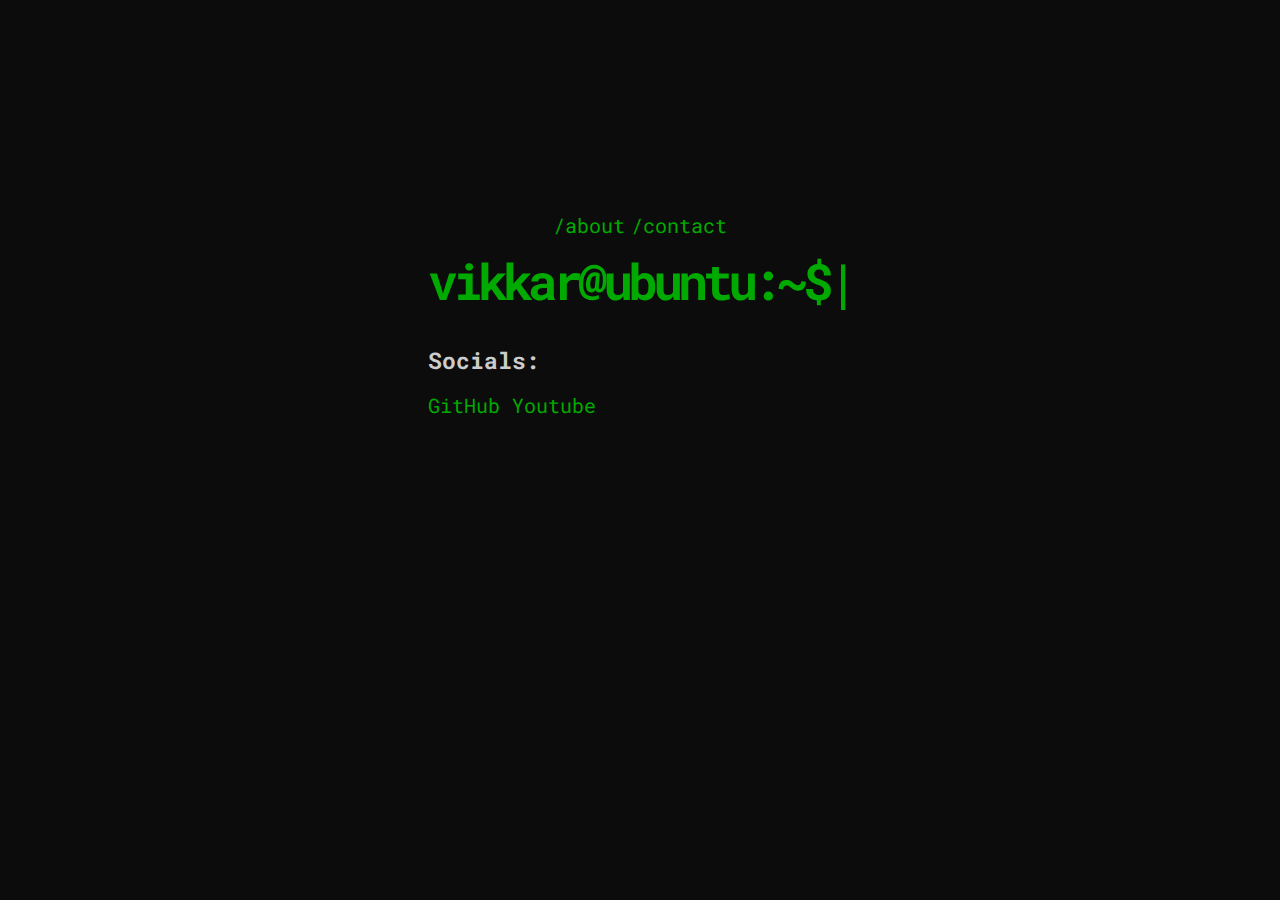
<file: index.html>
<!DOCTYPE html>
<html lang="en">
<head>
    <meta charset="UTF-8">
    <meta http-equiv="X-UA-Compatible" content="IE=edge">
    <meta name="viewport" content="width=device-width, initial-scale=1.0">
    <link rel="stylesheet" href="css/style.css">
    <title>vikkar.lol</title>
    <link rel="shortcut icon" href="images/favicon.ico" type="image/x-icon">
</head>
<body>
    <div class="container">
        <nav>
            <ul>
                <li id="about">/about</li>
                <li id="contact">/contact</li>
            </ul>
        </nav>

        <main>
            <h1> vikkar@ubuntu:~$<span class="cursor">|</span></h1>
            <h3>Socials:</h3>
            <ul>
                <li>
                    <a href="https://github.com/vikkardev" target="_blank">GitHub</a>
                    <a href="https://www.youtube.com/@Vikkar" target="_blank">Youtube</a>
                </li>
            </ul>
        </main>
    </div>

    <div class="hidden">
        <div id="about-content">
            <h2>about-me:$<span class="cursor">|</span></h2>
            <p>Hey, I am Viktor from Sweden.</p>
        </div>

        <div id="contact-content">
            <h2>contact:$<span class="cursor">|</span></h2>
            <p>You can contact me at the discord below.</p>
            <ul>
                <li>Discord: vikkaar</li>
            </ul>
        </div>
    </div>

    <script src="js/winbox.bundle.js"></script>
    <script src="js/main.js"></script>
</body>
</html>
</file>
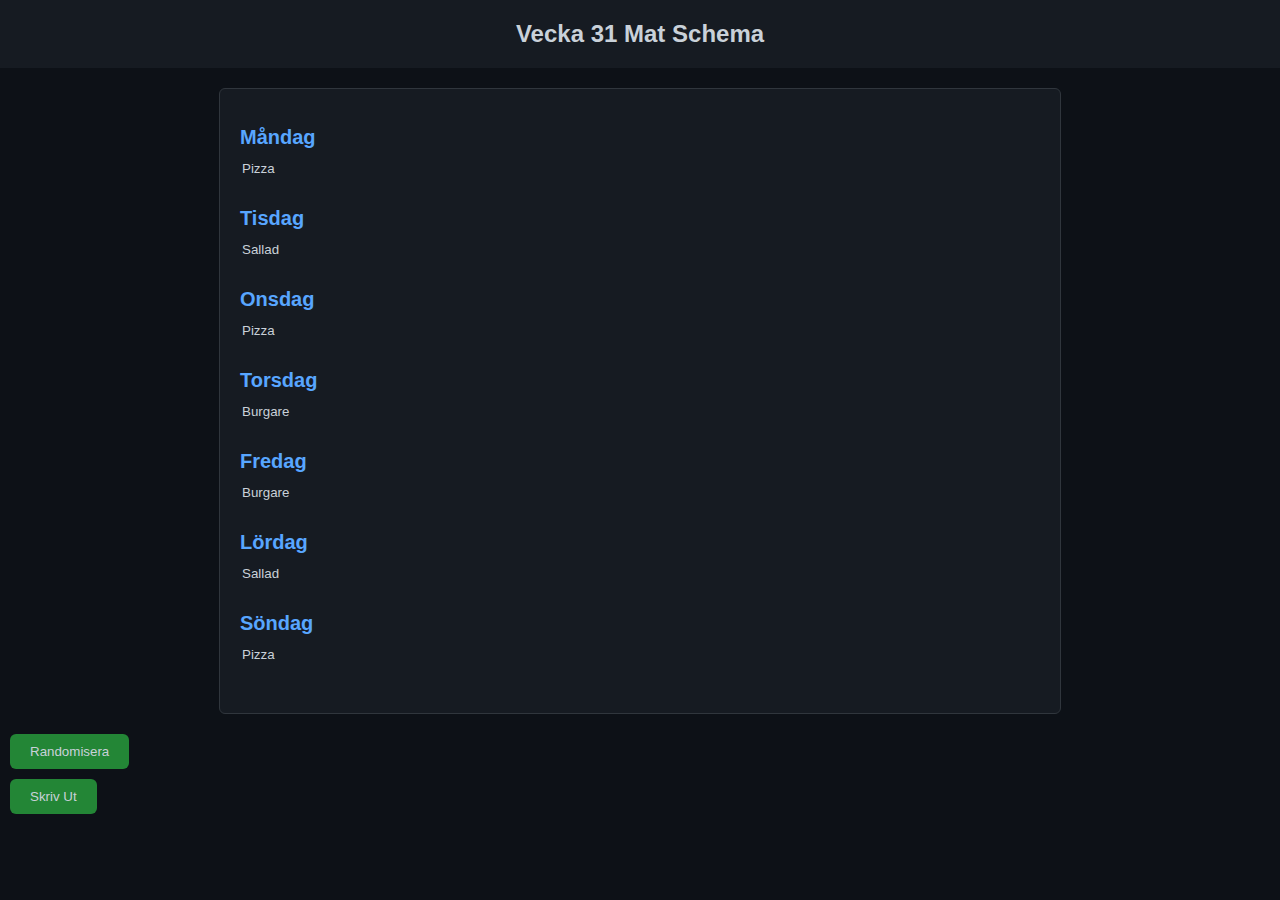
<file: mat.html>
<!DOCTYPE html>
<html lang="sv">
<head>
    <meta charset="UTF-8">
    <meta name="viewport" content="width=device-width, initial-scale=1.0">
    <title>Mat Schema</title>
    <style>
        body {
            font-family: -apple-system, BlinkMacSystemFont, "Segoe UI", Roboto, Oxygen-Sans, Ubuntu, Cantarell, "Helvetica Neue", sans-serif;
            background-color: #0d1117;
            color: #c9d1d9;
            margin: 0;
            padding: 0;
        }

        header {
            background-color: #161b22;
            color: #c9d1d9;
            padding: 20px;
            text-align: center;
            font-size: 24px;
            font-weight: bold;
            margin-bottom: 20px;
        }

        #schedule {
            margin: 20px;
            padding: 20px;
            border: 1px solid #30363d;
            border-radius: 6px;
            background-color: #161b22;
        }

        .day {
            margin-bottom: 20px;
        }

        h2 {
            font-size: 20px;
            font-weight: bold;
            color: #58a6ff;
            margin-bottom: 10px;
        }

        .meal {
            font-size: 16px;
            font-weight: bold;
            margin-left: 20px;
        }

        .meal-input {
            width: 100%; /* Changed width to 100% for responsiveness */
            margin-bottom: 10px;
            background-color: transparent;
            border: none;
            color: #c9d1d9;
        }

        .meal-input:focus {
            outline: none;
        }

        button {
            margin: 10px;
            padding: 10px 20px;
            background-color: #238636;
            color: #c9d1d9;
            border: none;
            border-radius: 6px;
            cursor: pointer;
            transition: background-color 0.3s ease;
            display: block;
        }

        button:hover {
            background-color: #2ea44f;
        }

        @media only screen and (min-width: 768px) {
            /* Adjustments for tablets and larger screens */
            .meal-input {
                width: 200px; /* Increase width for tablets and larger screens */
            }
        }

        @media only screen and (min-width: 1024px) {
            /* Adjustments for desktop screens */
            #schedule {
                max-width: 800px; /* Limit maximum width for better readability */
                margin: 20px auto; /* Center the schedule on larger screens */
            }
        }

        @media print {
            /* Hide buttons when printing */
            button {
                display: none;
            }
        }
    </style>
</head>
<body>
    <header>
        Vecka <span id="weekNumber"></span> Mat Schema
    </header>
    <main>
        <section id="schedule"></section>
        <button onclick="randomizeSchedule()">Randomisera</button>
        <button onclick="printSchedule()">Skriv Ut</button>
    </main>
    <script>
        const daysOfWeek = ['Måndag', 'Tisdag', 'Onsdag', 'Torsdag', 'Fredag', 'Lördag', 'Söndag'];

        document.addEventListener('DOMContentLoaded', function() {
            generateSchedule();
            displayWeekNumber();
        });

        function generateSchedule() {
            const meals = ['Pizza', 'Tacos', 'Sallad', 'Pasta', 'Burgare', 'Sushi', 'Curry']; // Lägg till fler läckra alternativ här!
            
            const scheduleContainer = document.getElementById('schedule');
            scheduleContainer.innerHTML = ''; // Clear previous schedule
            
            daysOfWeek.forEach(day => {
                const dayElement = document.createElement('div');
                dayElement.classList.add('day');
                
                const dayHeading = document.createElement('h2');
                dayHeading.textContent = day;
                dayElement.appendChild(dayHeading);
                
                const mealInput = document.createElement('input');
                mealInput.classList.add('meal-input');
                mealInput.value = meals[Math.floor(Math.random() * meals.length)];
                dayElement.appendChild(mealInput);
                
                scheduleContainer.appendChild(dayElement);
            });
        }

        function randomizeSchedule() {
            generateSchedule();
        }

        function printSchedule() {
            window.print();
        }

        function displayWeekNumber() {
            const currentDate = new Date();
            const oneJan = new Date(currentDate.getFullYear(), 0, 1);
            const weekNumber = Math.ceil((((currentDate - oneJan) / 86400000) + oneJan.getDay() + 1) / 7);
            document.getElementById('weekNumber').textContent = weekNumber;
        }
    </script>
</body>
</html>
</file>
<file: css/style.css>
@import url('https://fonts.googleapis.com/css2?family=Roboto+Mono:wght@300;400;700&family=Vollkorn&display=swap');

* {
    box-sizing: border-box;
    padding: 0;
    margin: 0;
}

:root {
    --text-color: #00aa00;
}

body {
    font-family: 'Roboto Mono', sans-serif;
    background-color: #0c0c0c;
    color: #ccc;
    font-size: 20px;
    line-height: 1.6;
}

h1 {
    color: var(--text-color);
    font-size: 50px;
    letter-spacing: -5px;
    margin-bottom: 20px;
}

h2 {
    color: var(--text-color);
}

h3 {
    margin-bottom: 10px;
}

a {
    color: var(--text-color);
    text-decoration: none;
}

nav {
    width: 30%;
}

nav ul {
    display: flex;
    justify-content: space-around;
    align-items: center;
}

nav ul li {
    color: var(--text-color);
    cursor: pointer;
}

ul {
    list-style-type: none;
}

.container {
    max-width: 600px;
    margin: auto;
    height: 70vh;
    display: flex;
    flex-direction: column;
    justify-content: center;
    align-items: center;
}

p {
    margin: 20px 0;
}

.wb-body {
    background: #0c0c0c;
    padding: 20px;
}

.hidden {
    display: none;
}

.cursor {
    font-weight: 700;
    animation: 1.2s blink step-end infinite;
}

@keyframes blink {
    from, 
    to {
        color: transparent;
    }

    50% {
        color: var(--text-color);
    }
}
</file>
